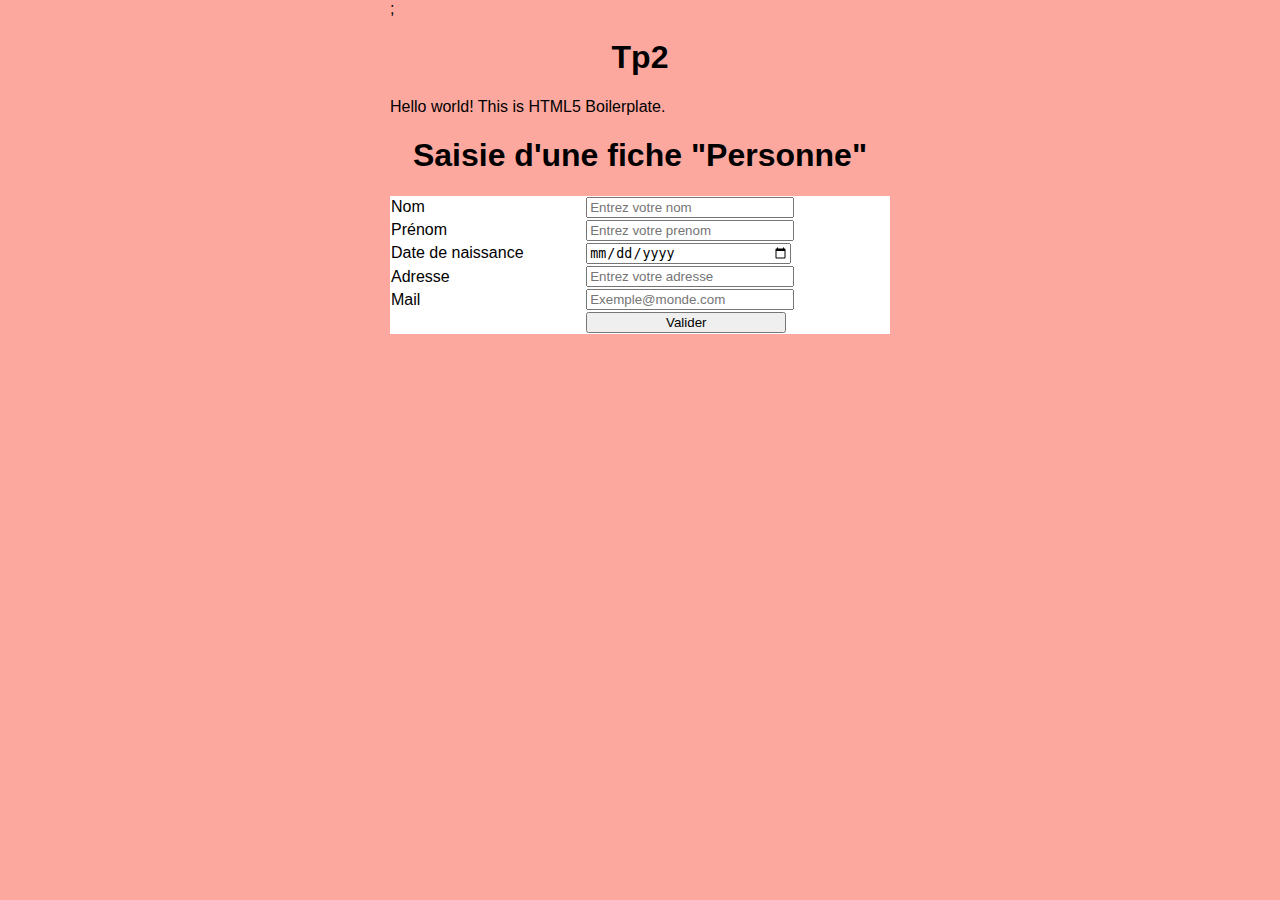
<file: tp2/index.html>
<!doctype html>;      
<html>
    <head>
        <meta charset="utf-8">
        <meta http-equiv="x-ua-compatible" content="ie=edge">
        <title>TP2</title>
        <meta name="description" content="">
        <meta name="viewport" content="width=device-width, initial-scale=1">

        <link rel="apple-touch-icon" href="apple-touch-icon.png">
        <link rel="stylesheet" href="div.css" />
        <script type="text/javascript" src="formulaire.js"></script>
       
    
        <style>

            body{
              background-color:#FDA89F;      
              font-family: system, -apple-system, ".SFNSText-Regular", "San Francisco", "Roboto", "Segoe UI", "Helvetica Neue", "Lucida Grande", sans-serif;
              font-size: 16px;
              margin: 0 auto;
              max-width: 500px;  
                }

            table {
              width: 100%;
                  }
                        h1 { 
              text-align : center;
               }

            table, th, td {
              border: 0px solid black;
              border-collapse: collapse;
                          }
            input { WIDTH : 200px;}
        </style>
        
    </head>

    <body>        
        <h1>Tp2</h1>
        <!-- Add your site or application content here -->
        <p>Hello world! This is HTML5 Boilerplate.</p>
     

        <h1>Saisie d'une fiche "Personne"</h1>
               <form id ="myform" method="post" action="tp2.js">
        
                <table>
                    <tr>
                        <td><label for="nom">Nom</label></td>
                        <td><input type="text" name="nom" id="nom" placeholder="Entrez votre nom " minlength="5" maxlength="20"/></td>
                    </tr>  

                    <tr>
                        <td><label for="prenom">Prénom</label></td>
                        <td><input type="text" name="prenom" id="prenom" placeholder="Entrez votre prenom "  minlength="5" maxlength="20"/></td>
                    </tr>

                    <tr>
                        <td><label for="date">Date de naissance</label></td>
                        <td><input type="date" name="date" id="date" minlength="5" maxlength='20'/></td>
                    </tr>

                    <tr>
                        <td><label for="adresse">Adresse</label></td>
                        <td><input type="text" name="adresse" id="adresse" placeholder="Entrez votre adresse" minlength="5" maxlength="50"/></td>
                    </tr>
                            
                    <tr>
                        <td><label for="mail">Mail</label></td>
                        <td><input type="email" name="mail" id="mail" placeholder="Exemple@monde.com" minlength="5" maxlength="50"/></td>
                    </tr>   

                    <tr>
                        <td></td>
                        <td><input type="button" value="Valider" onclick="validation()"/></td>
                    </tr>
                </table>
            </form>
            
            <div id="error" hidden></div>
            <div id="resultat" hidden></div>
    </body>

</html>
</file>
<file: tp2/div.css>
#myform{
    background-color: white;
}

#error{
    background-color: #FC46AA;
    padding: 15px;
    position: relative;
    top:30px;
    border: 1px solid black;
   
}

#resultat{
    background-color: rgb(65,180,39);
    padding: 15px;
    position: relative;
    top:30px;
    border: 1px solid black;
    color: white; 
}

label[for="nom"]{font-size:em}

#valider {
    width:60 px;
}
</file>
